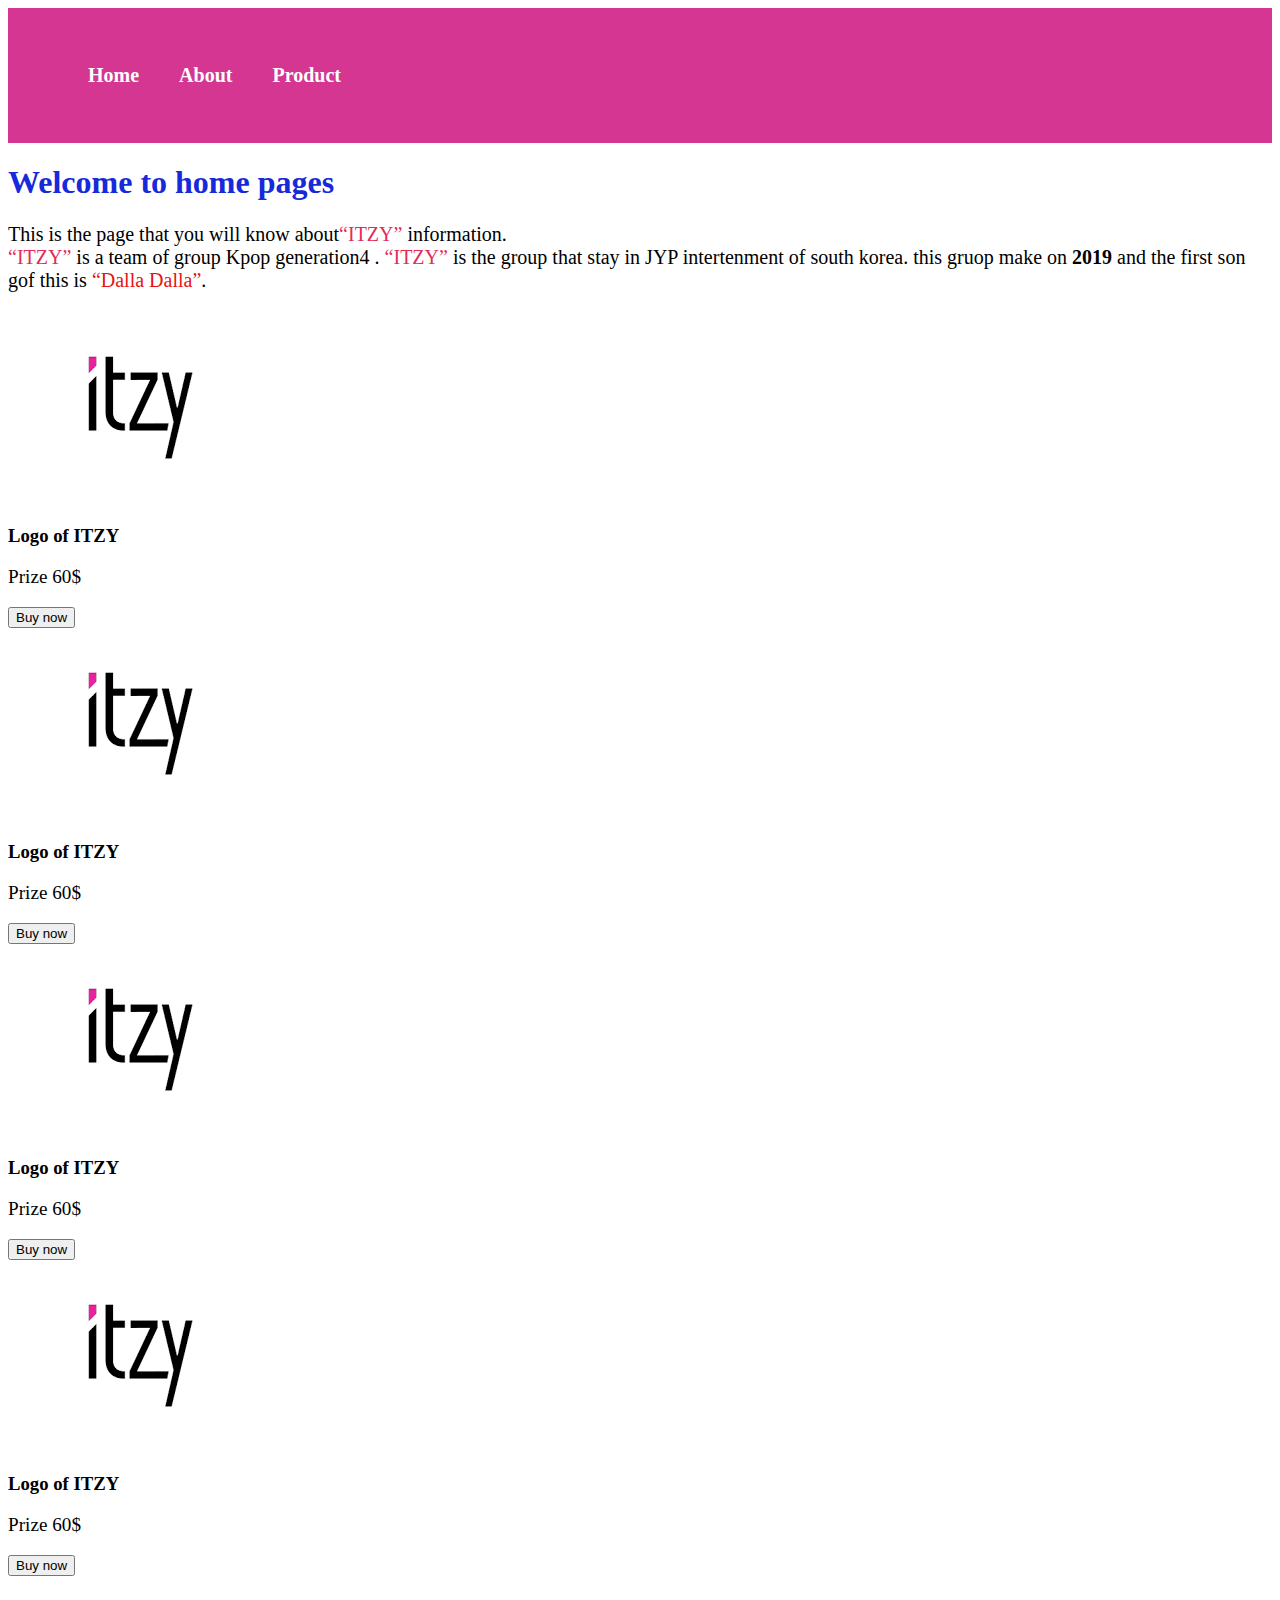
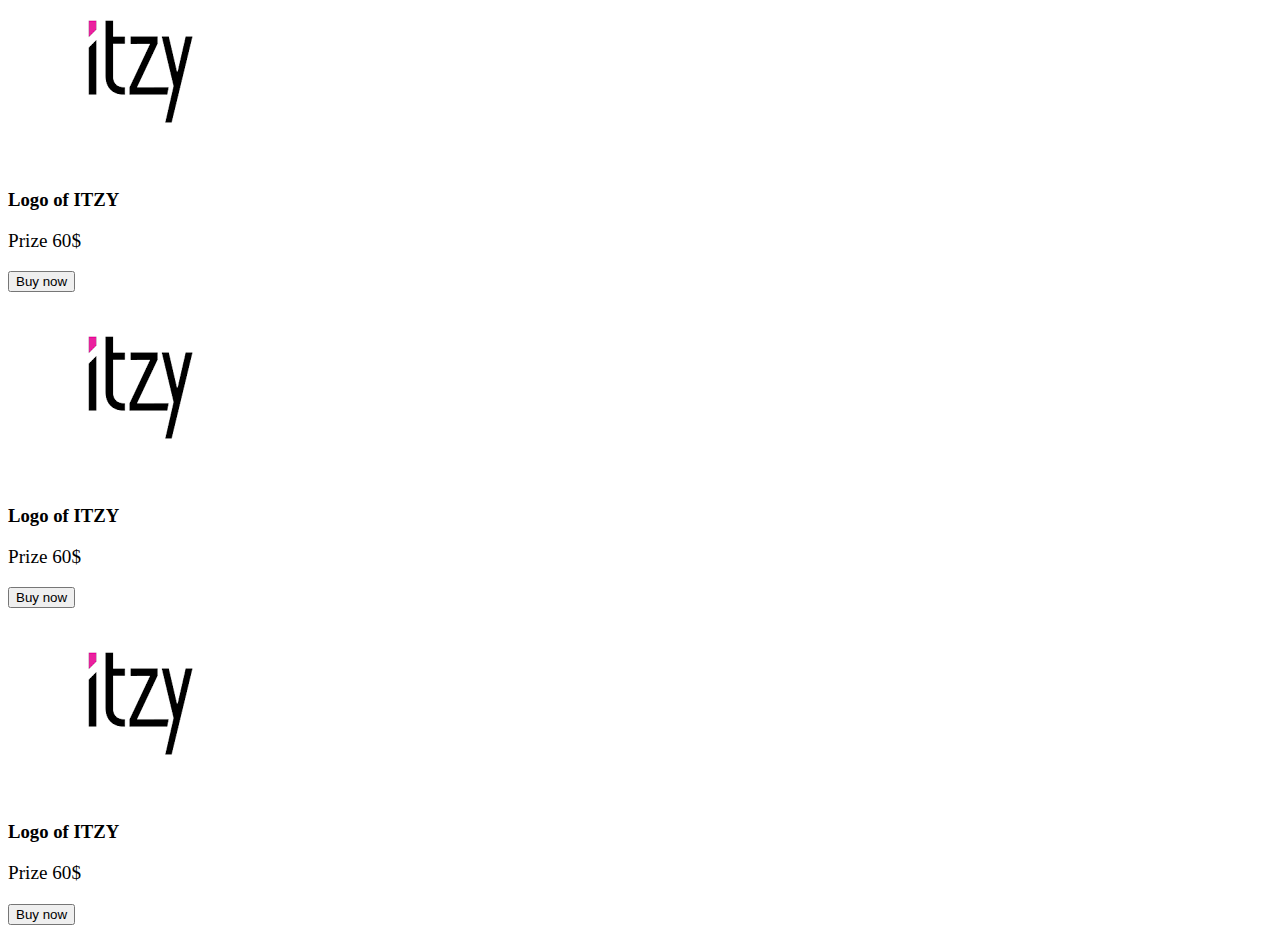
<file: senior Sina/week1/index.html>
<!DOCTYPE html>
<html lang="en">
<head>
    <meta charset="UTF-8">
    <meta name="viewport" content="width=device-width, initial-scale=1.0">
    <title>website</title>
    <link rel="stylesheet" href="./CSS/style.css">
</head>
<body>
    <!-- this is navbar -->
     <nav class="Navbar">
        <ul>
            <li><a href="#">Home</a></li>
            <li><a href="./pages/about.html"> About </a></li>
            <li><a href="./pages/product.html">Product </a></li>
        </ul>
     </nav>
     <h1 id="green"> Welcome to home pages</h1>
     <p id="ee">This is the page that you will know about<q id="red">ITZY</q> information. <br> <q id="red">ITZY</q> is a team of group Kpop generation4 . <q id="red">ITZY</q> is the group that stay in JYP intertenment of south korea. this gruop make on <b>2019</b> and the first son gof this is <q id="brue">Dalla Dalla</q>. </p>

     <!-- section -->
      <section class="Allbum">
        <div class=" Stick card">
            <img src="./img/download.png" alt="Itzy pic">
            <h3>Logo of ITZY</h3>
            <p>Prize 60$</p>
            <button> Buy now</button>

        </div>
        <div class=" Stick card">
            <img src="./img/download.png" alt="Itzy pic">
            <h3>Logo of ITZY</h3>
            <p>Prize 60$</p>
            <button> Buy now</button>

        </div>
        <div class=" Stick card">
            <img src="./img/download.png" alt="Itzy pic">
            <h3>Logo of ITZY</h3>
            <p>Prize 60$</p>
            <button> Buy now</button>

        </div>
        <div class=" Stick card">
            <img src="./img/download.png" alt="Itzy pic">
            <h3>Logo of ITZY</h3>
            <p>Prize 60$</p>
            <button> Buy now</button>

        </div>
        </div>
        <div class=" Stick card">
            <img src="./img/download.png" alt="Itzy pic">
            <h3>Logo of ITZY</h3>
            <p>Prize 60$</p>
            <button> Buy now</button>

        </div>
        </div>
        <div class=" Stick card">
            <img src="./img/download.png" alt="Itzy pic">
            <h3>Logo of ITZY</h3>
            <p>Prize 60$</p>
            <button> Buy now</button>

        </div>
        </div>
        <div class=" Stick card">
            <img src="./img/download.png" alt="Itzy pic">
            <h3>Logo of ITZY</h3>
            <p>Prize 60$</p>
            <button> Buy now</button>

        </div>
        

      </section>
</body>
</html>
</file>
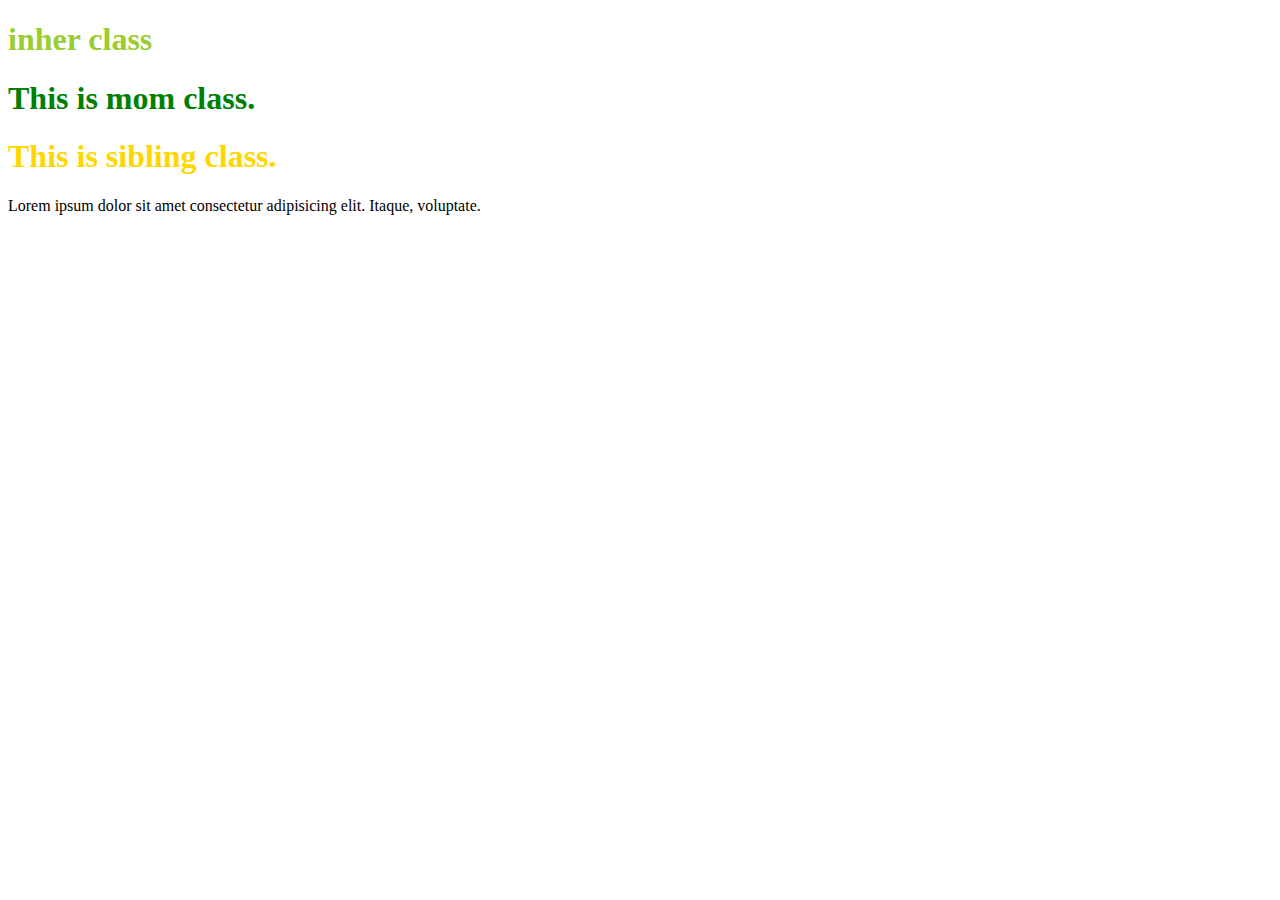
<file: senior Sina/week2/index.html>
<!DOCTYPE html>
<html lang="en">
<head>
    <meta charset="UTF-8">
    <meta name="viewport" content="width=device-width, initial-scale=1.0">
    <title>Document</title>
    <link rel="stylesheet" href="./CSS/style.css">
</head>
    <!-- <style>

     h1{
      
        padding:50px;
        border: 3px solid;
        border-color: aqua;
        text-align: center;
        /* margin: auto; */
     }
     #h1{
        padding:50px;
        border: 3px solid;
        border-color: brown;
        text-align: center;
        margin-top: 20px;


     }
     .countainer{
            padding: 20px;
            background-color: yellow;
            padding-bottom: 30px;
            margin: auto;
            width: 90%;
            margin-top: 18px;
     }
    </style> -->
<body>
    <!-- <div class="countainer">
        <h1>Welcome to IT club</h1>
        <h1 id="h1">Welcome to IT club</h1>
    </div> -->
    <div class="inher">
        <h1>inher class</h1>
        <div class="mom">
            <h1>This is mom class.</h1>
            <div class="sibling">
                <h1>This is sibling class.</h1>
                <p>Lorem ipsum dolor sit amet consectetur adipisicing elit. Itaque, voluptate.</p>
            </div>
        </div>
    </div>
</body>
</html>
</file>
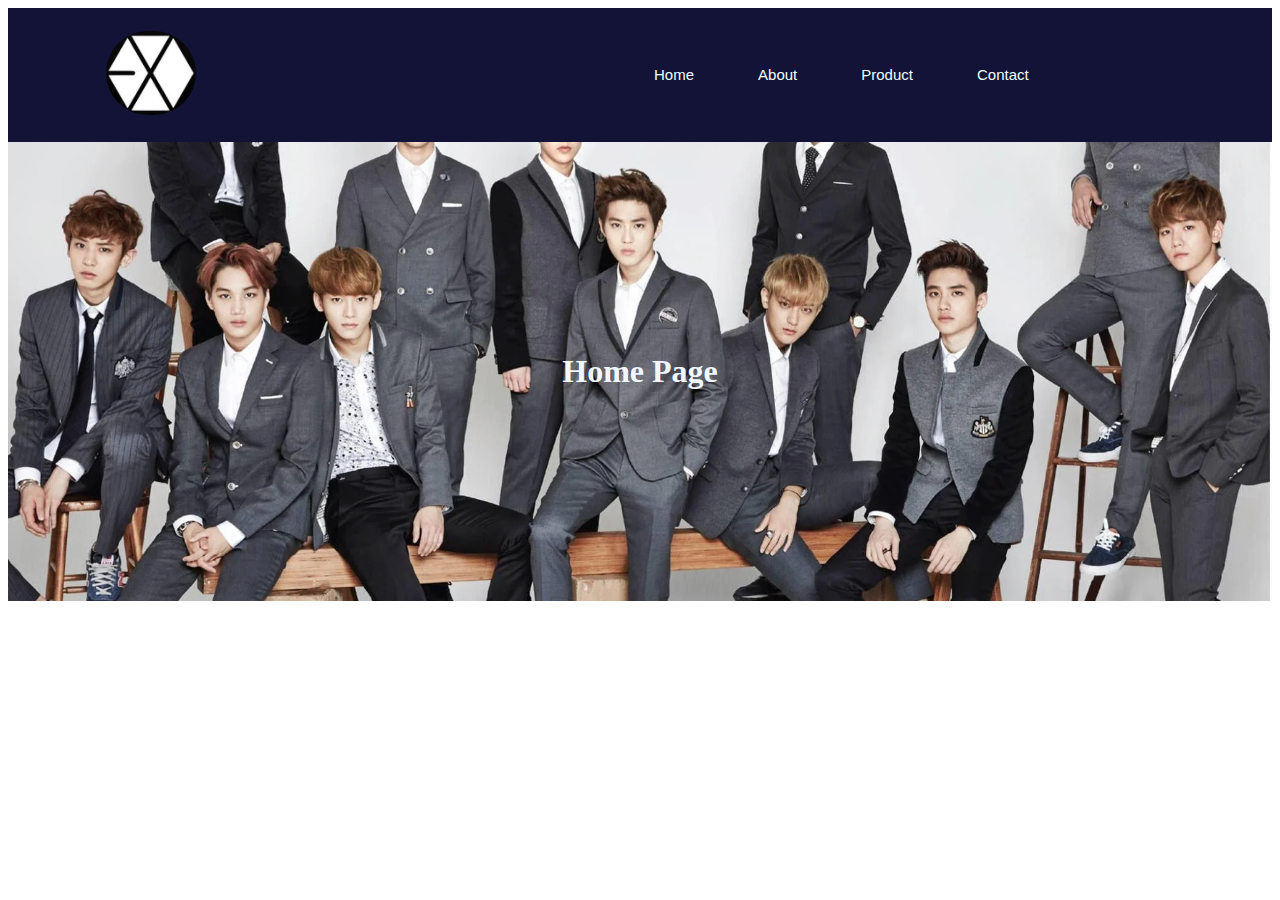
<file: senior Sina/week2/new project/index.html>
<!DOCTYPE html>
<html lang="en">

<head>
    <meta charset="UTF-8">
    <meta name="viewport" content="width=device-width, initial-scale=1.0">
    <title>New project</title>
    <link rel="stylesheet" href="./CSS/style.css">

</head>

<body>
    <nav class="navbar-conten">
        <div class="logo">
            <img src="[data-uri]"
                alt="logo">
        </div>
        <div class="link-pages">
            <ul>
                <li>
                    <a href="#">Home</a>
                    <a href="./pages/about.html">About</a>
                    <a href="./pages/product.html">Product</a>
                    <a href="./pages/contact.html">Contact</a>
                </li>
            </ul>
        </div>
    </nav>
    <header class="hearder">
    <div class="header-title">
        <h1>Home Page</h1>
    </div>
    </header>
    <section class="section"></section>
    <footer class="footer"></footer>
</body>

</html>
</file>
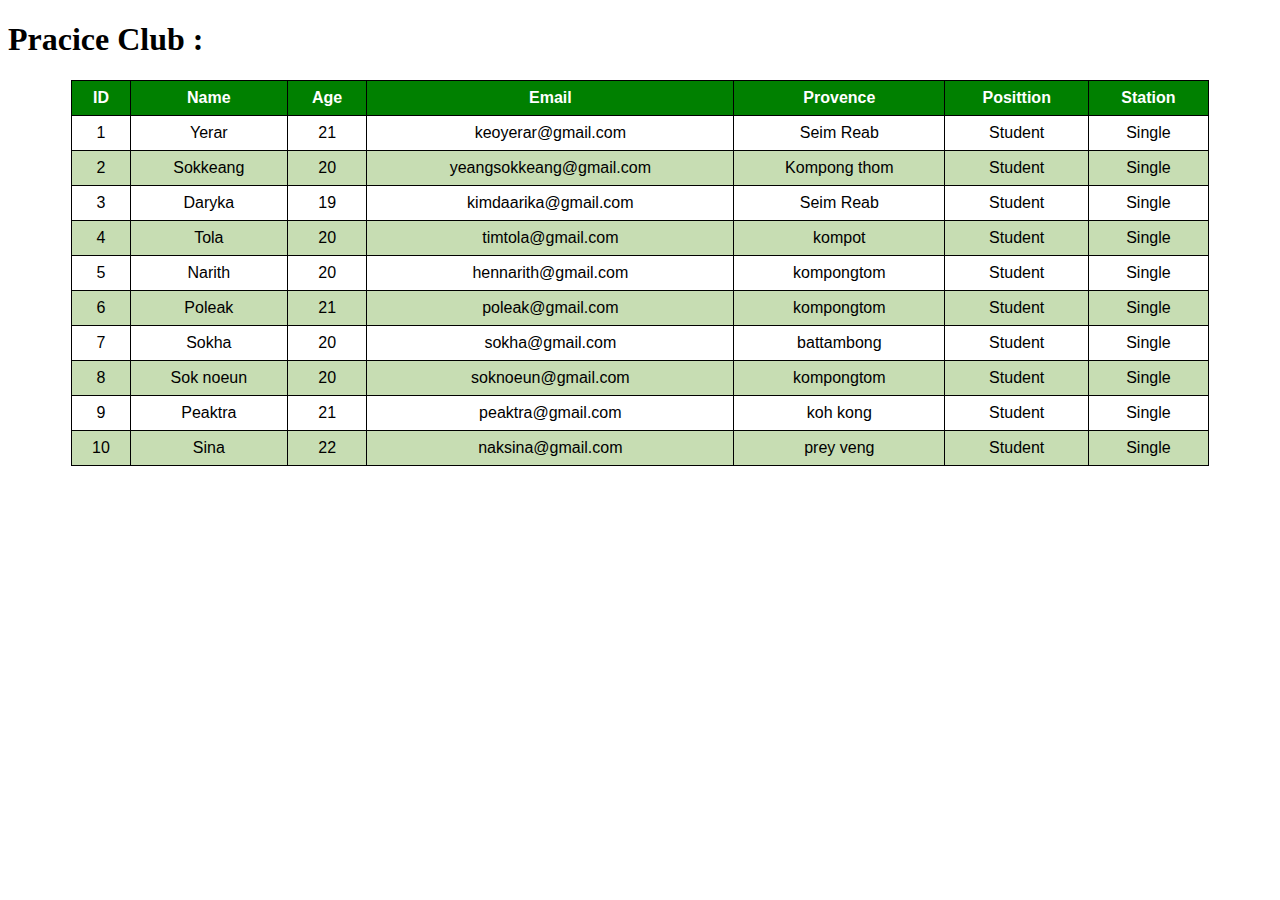
<file: senior Sina/week3/practise/index.html>
<!DOCTYPE html>
<html lang="en">
<head>
    <meta charset="UTF-8">
    <meta name="viewport" content="width=device-width, initial-scale=1.0">
    <title>Practice table :</title>
    <link rel="stylesheet" href="./CSS/style.css">
</head>
<body>
    <h1>Pracice Club :</h1>
    <table>

    <thead>
        <tr>
            <th>ID</th>
            <th>Name</th>
            <th>Age</th>
            <th>Email</th>
            <th>Provence</th>
            <th>Posittion</th>
            <th>Station</th>
            
        </tr>
    </thead>
    <tbody>
        <tr>
            <td>1</td>
            <td>Yerar</td>
            <td>21</td>
            <td>keoyerar@gmail.com</td>
            <td>Seim Reab</td>
            <td>Student</td>
            <td>Single</td>
          
        </tr>
        <tr>
            <td>2</td>
            <td>Sokkeang</td>
            <td>20</td>
            <td>yeangsokkeang@gmail.com</td>
            <td>Kompong thom</td>
            <td>Student</td>
            <td>Single</td>
          
        </tr>
        <tr>
            <td>3</td>
            <td>Daryka</td>
            <td>19</td>
            <td>kimdaarika@gmail.com</td>
            <td>Seim Reab</td>
            <td>Student</td>
            <td>Single</td>
          
        </tr>
        <tr>
            <td>4</td>
            <td>Tola</td>
            <td>20</td>
            <td>timtola@gmail.com</td>
            <td>kompot</td>
            <td>Student</td>
            <td>Single</td>
          
        </tr>
        <tr>
            <td>5</td>
            <td>Narith</td>
            <td>20</td>
            <td>hennarith@gmail.com</td>
            <td>kompongtom</td>
            <td>Student</td>
            <td>Single</td>
          
        </tr>
        <tr>
            <td>6</td>
            <td>Poleak</td>
            <td>21</td>
            <td>poleak@gmail.com</td>
            <td>kompongtom</td>
            <td>Student</td>
            <td>Single</td>
          
        </tr>
        <tr>
            <td>7</td>
            <td>Sokha</td>
            <td>20</td>
            <td>sokha@gmail.com</td>
            <td>battambong</td>
            <td>Student</td>
            <td>Single</td>
          
        </tr>
        <tr>
            <td>8</td>
            <td>Sok noeun</td>
            <td>20</td>
            <td>soknoeun@gmail.com</td>
            <td>kompongtom</td>
            <td>Student</td>
            <td>Single</td>
          
        </tr>
        <tr>
            <td>9</td>
            <td>Peaktra</td>
            <td>21</td>
            <td>peaktra@gmail.com</td>
            <td>koh kong</td>
            <td>Student</td>
            <td>Single</td>
          
        </tr>
        <tr>
            <td>10</td>
            <td>Sina</td>
            <td>22</td>
            <td>naksina@gmail.com</td>
            <td>prey veng</td>
            <td>Student</td>
            <td>Single</td>
          
        </tr>
      
    </tbody>
    </table>
</body>
</html>
</file>
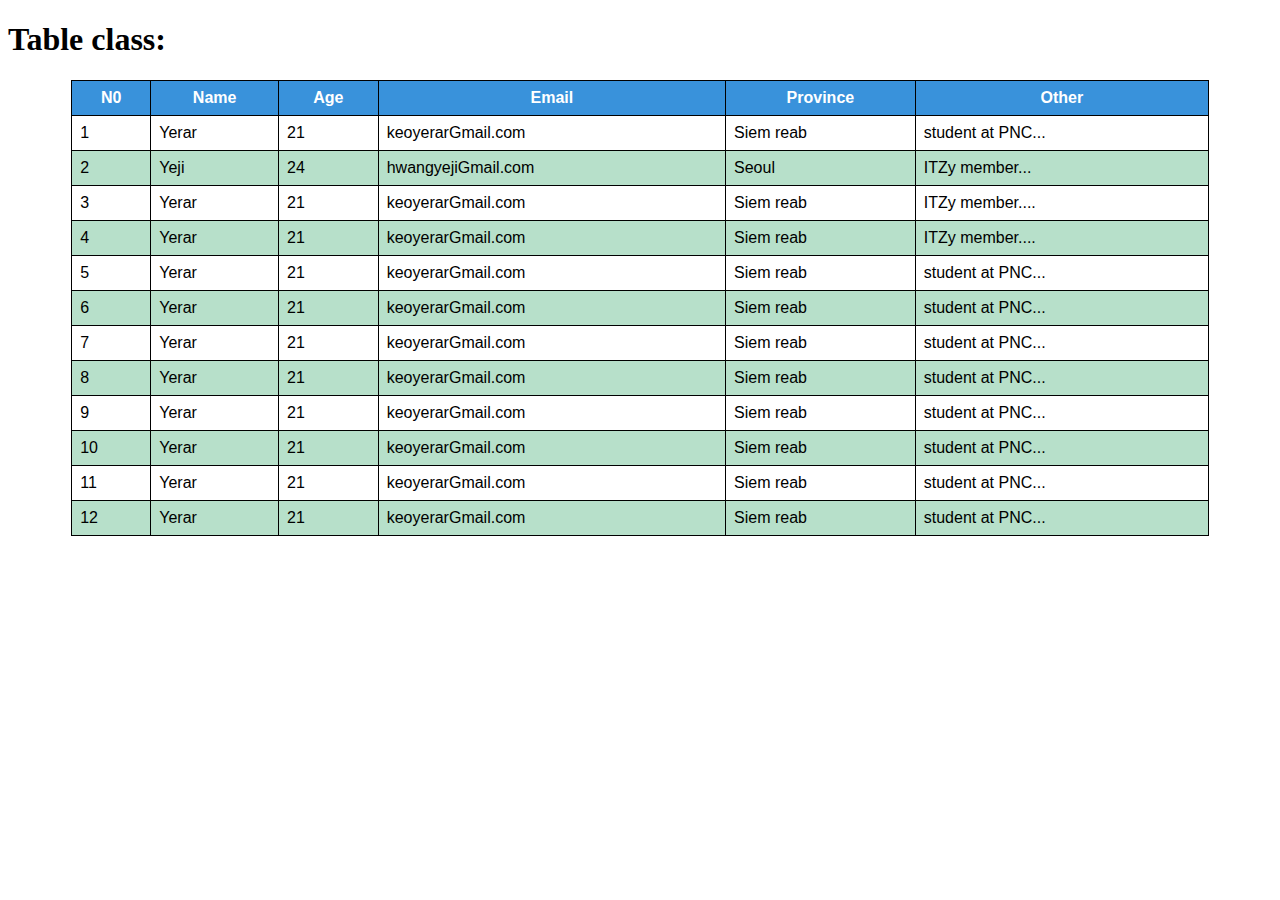
<file: senior Sina/week3/indext.html>
<!DOCTYPE html>
<html lang="en">
<head>
    <meta charset="UTF-8">
    <meta name="viewport" content="width=device-width, initial-scale=1.0">
    <title>Document</title>
    <link rel="stylesheet" href="./CSS/style.css">
</head>
<body>
    <h1>Table class:</h1>
    <table>
        <thead>
            <tr>
                <th>N0</th>
                <th>Name</th>
                <th>Age</th>
                <th>Email</th>
                <th>Province</th>
                <th>Other</th>
            </tr>
        </thead>
        <tbody>
            <tr>
                <td>1</td>
                <td>Yerar</td>
                <td>21</td>
                <td>keoyerarGmail.com</td>
                <td>Siem reab</td>
                <td>student at PNC...</td>
            </tr>
            <tr>
                <td>2</td>
                <td>Yeji</td>
                <td>24</td>
                <td>hwangyejiGmail.com</td>
                <td>Seoul</td>
                <td>ITZy member...</td>
            </tr>
            <tr>
                <td>3</td>
                <td>Yerar</td>
                <td>21</td>
                <td>keoyerarGmail.com</td>
                <td>Siem reab</td>
                <td>ITZy member....</td>
            </tr>
            <tr>
                <td>4</td>
                <td>Yerar</td>
                <td>21</td>
                <td>keoyerarGmail.com</td>
                <td>Siem reab</td>
                <td>ITZy member....</td>
            </tr>
            <tr>
                <td>5</td>
                <td>Yerar</td>
                <td>21</td>
                <td>keoyerarGmail.com</td>
                <td>Siem reab</td>
                <td>student at PNC...</td>
            </tr>
            <tr>
                <td>6</td>
                <td>Yerar</td>
                <td>21</td>
                <td>keoyerarGmail.com</td>
                <td>Siem reab</td>
                <td>student at PNC...</td>
            </tr>
            <tr>
                <td>7</td>
                <td>Yerar</td>
                <td>21</td>
                <td>keoyerarGmail.com</td>
                <td>Siem reab</td>
                <td>student at PNC...</td>
            </tr>
            <tr>
                <td>8</td>
                <td>Yerar</td>
                <td>21</td>
                <td>keoyerarGmail.com</td>
                <td>Siem reab</td>
                <td>student at PNC...</td>
            </tr>
            <tr>
                <td>9</td>
                <td>Yerar</td>
                <td>21</td>
                <td>keoyerarGmail.com</td>
                <td>Siem reab</td>
                <td>student at PNC...</td>
            </tr>
            <tr>
                <td>10</td>
                <td>Yerar</td>
                <td>21</td>
                <td>keoyerarGmail.com</td>
                <td>Siem reab</td>
                <td>student at PNC...</td>
            </tr>
            <tr>
                <td>11</td>
                <td>Yerar</td>
                <td>21</td>
                <td>keoyerarGmail.com</td>
                <td>Siem reab</td>
                <td>student at PNC...</td>
            </tr>
            <tr>
                <td>12</td>
                <td>Yerar</td>
                <td>21</td>
                <td>keoyerarGmail.com</td>
                <td>Siem reab</td>
                <td>student at PNC...</td>
            </tr>
        </tbody> 
    </table>
    
</body>
</html>
</file>
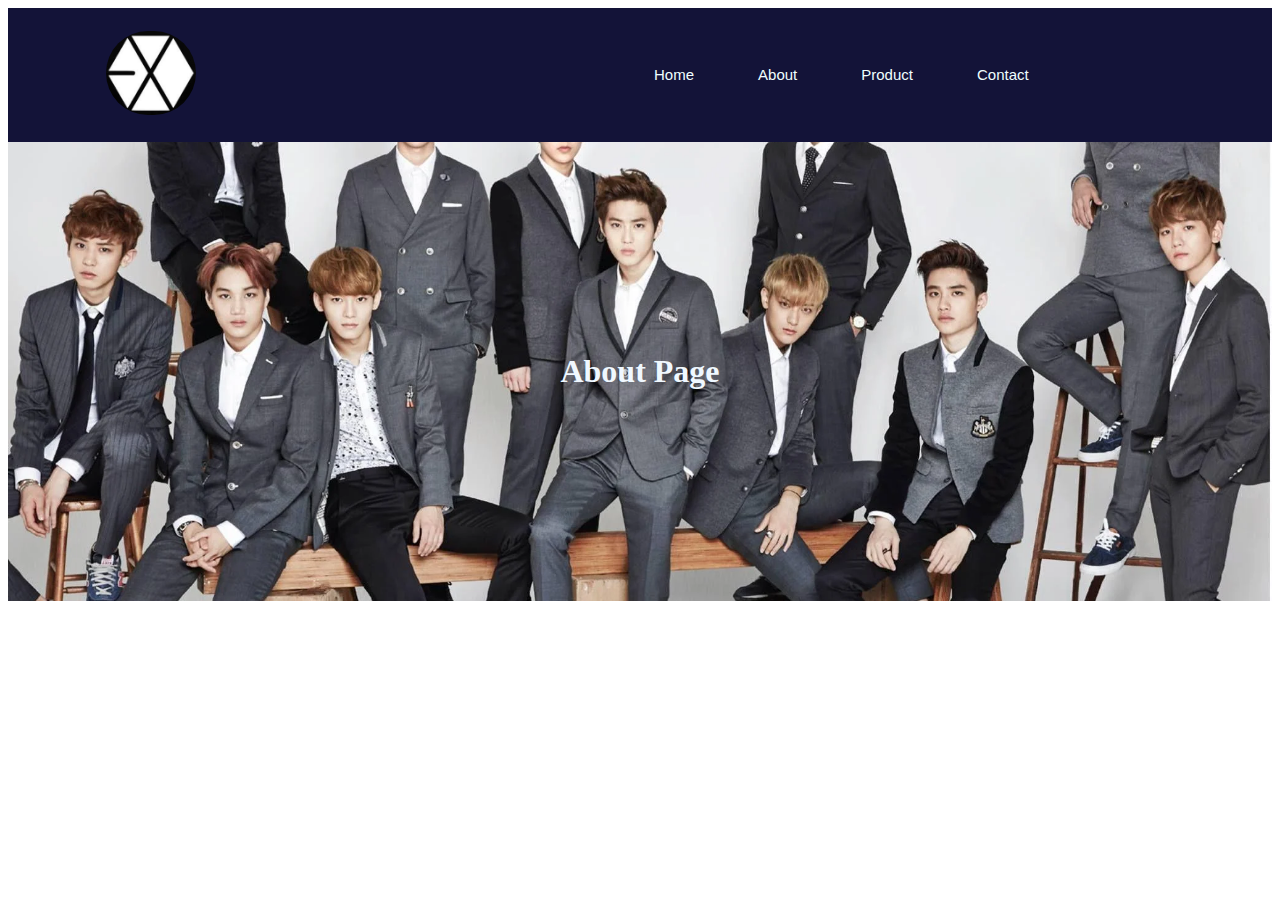
<file: senior Sina/week2/new project/pages/about.html>
<!DOCTYPE html>
<html lang="en">

<head>
    <meta charset="UTF-8">
    <meta name="viewport" content="width=device-width, initial-scale=1.0">
    <title>New project</title>
    <link rel="stylesheet" href="../CSS/style.css">

</head>

<body>
    <nav class="navbar-conten">
        <div class="logo">
            <img src="[data-uri]"
                alt="logo">
        </div>
        <div class="link-pages">
            <ul>
                <li>
                    <a href="../index.html">Home</a>
                    <a href="#">About</a>
                    <a href="./product.html">Product</a>
                    <a href="./contact.html">Contact</a>
                </li>
            </ul>
        </div>
    </nav>
    <header class="hearder">
    <div class="header-title">
        <h1>About Page</h1>
    </div>
    </header>
    <section class="section"></section>
    <footer class="footer"></footer>
</body>

</html>
</file>
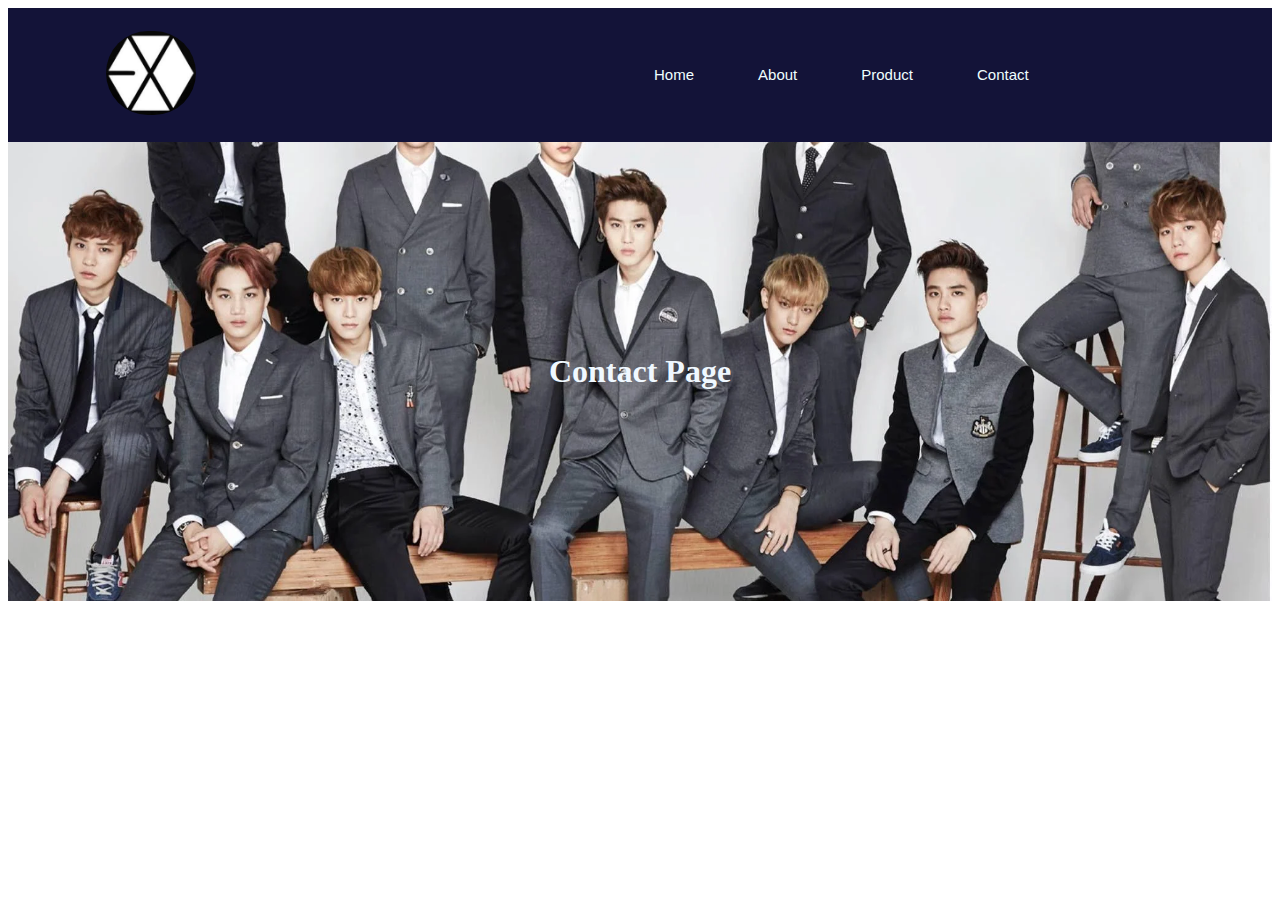
<file: senior Sina/week2/new project/pages/contact.html>
<!DOCTYPE html>
<html lang="en">

<head>
    <meta charset="UTF-8">
    <meta name="viewport" content="width=device-width, initial-scale=1.0">
    <title>New project</title>
    <link rel="stylesheet" href="../CSS/style.css">

</head>

<body>
    <nav class="navbar-conten">
        <div class="logo">
            <img src="[data-uri]"
                alt="logo">
        </div>
        <div class="link-pages">
            <ul>
                <li>
                    <a href="../index.html">Home</a>
                    <a href="./about.html">About</a>
                    <a href="./product.html">Product</a>
                    <a href="#">Contact</a>
                </li>
            </ul>
        </div>
    </nav>
    <header class="hearder">
    <div class="header-title">
        <h1>Contact Page</h1>
    </div>
    </header>
    <section class="section"></section>
    <footer class="footer"></footer>
</body>

</html>
</file>
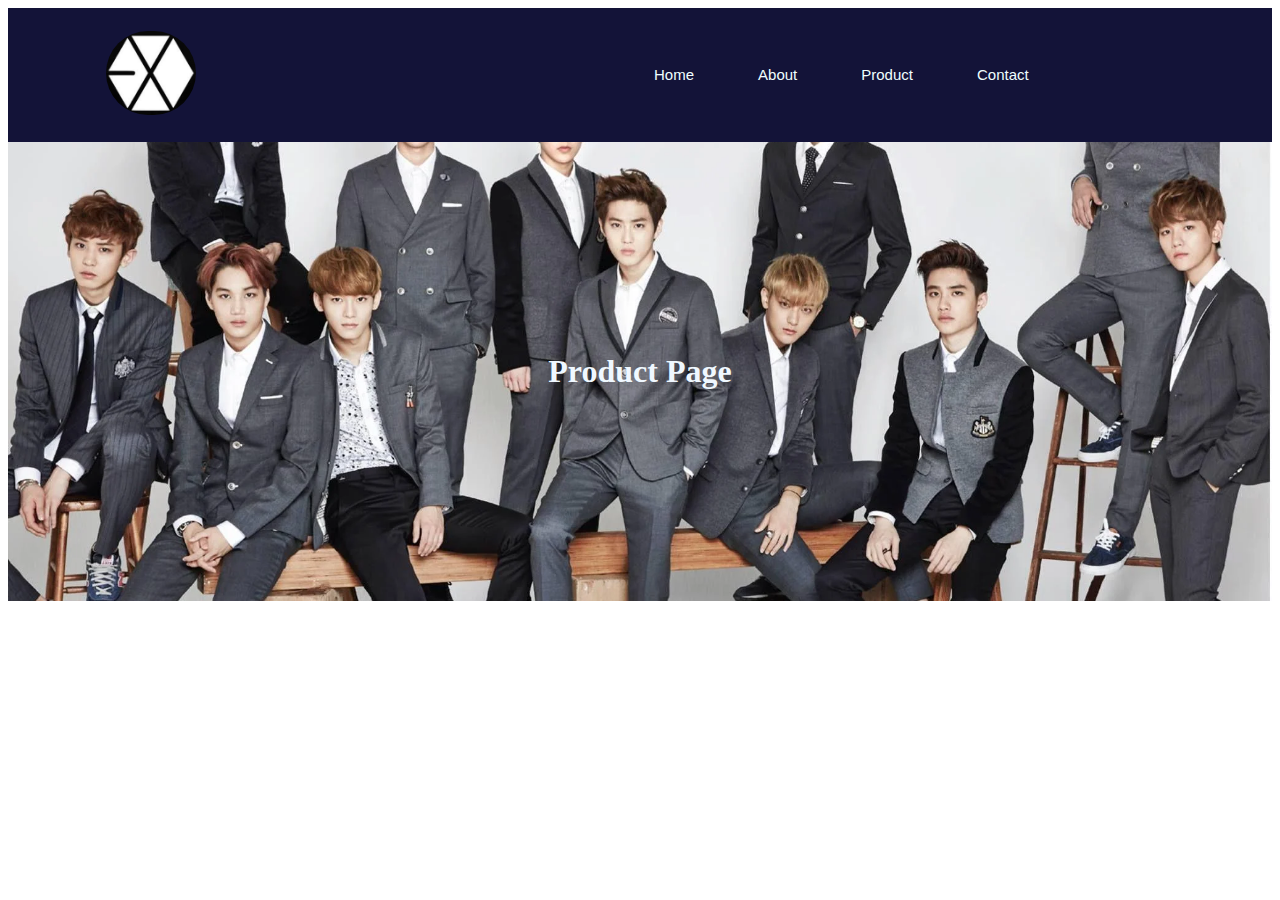
<file: senior Sina/week2/new project/pages/product.html>
<!DOCTYPE html>
<html lang="en">

<head>
    <meta charset="UTF-8">
    <meta name="viewport" content="width=device-width, initial-scale=1.0">
    <title>New project</title>
    <link rel="stylesheet" href="../CSS/style.css">

</head>

<body>
    <nav class="navbar-conten">
        <div class="logo">
            <img src="[data-uri]"
                alt="logo">
        </div>
        <div class="link-pages">
            <ul>
                <li>
                    <a href="../index.html">Home</a>
                    <a href="./about.html">About</a>
                    <a href="#">Product</a>
                    <a href="./contact.html">Contact</a>
                </li>
            </ul>
        </div>
    </nav>
    <header class="hearder">
    <div class="header-title">
        <h1>Product Page</h1>
    </div>
    </header>
    <section class="section"></section>
    <footer class="footer"></footer>
</body>

</html>
</file>
<file: senior Sina/week1/CSS/style.css>
.Navbar{
    padding: 20px;
    background-color: rgb(212, 54, 146);


}
#green{
  color:rgb(22, 41, 219);
}
ul{
    display: flex;

}
.Navbar ul li{
   
    padding: 20px;
    list-style: none;
    justify-content: right;
    
}
.Navbar ul li a{
    text-decoration: none;
    color: #ffff;
    font-size:20px;
    font-weight: bolder;

}
#brue{
    color: rgb(233, 17, 17);
}
#red{
    color: rgb(226, 43, 89);
}
p{
    font-size: larger;
}
#ee{
    font-size: 20px;
}
</file>
<file: senior Sina/week2/CSS/style.css>
.inher .mom h1{
    color: green;
}
.inher .mom .sibling h1{
    color: gold;
}
.inher h1{
    color: yellowgreen;
}
</file>
<file: senior Sina/week2/new project/CSS/style.css>
.navbar-conten{
    padding: 12px;
    background-color: rgb(19, 19, 56);
    color: azure;
    display:flex;
    justify-content: space-around;
    align-items: center;

}
.navbar-conten .logo img{
  width: 90px;
  border-radius: 200px;  
  margin-left: -100px;

}
.navbar-conten .link-pages ul{
    list-style:none;
    padding: 30px;
}
.navbar-conten .link-pages ul li a{
    padding: 15px;
    text-decoration: none;
    color: azure;
    font-size: 15px;
    font-family: sans-serif;
    margin-left: 30px;
  
}
.hearder .header-title{
    padding: 15%;
    background:url('../image/lily.webp');
    background-position: center;
    background-size: cover;
}
.hearder .header-title h1{
    color: aliceblue;
    text-align: center;
   
}
</file>
<file: senior Sina/week3/practise/CSS/style.css>
table{
   width: 90%;
   border-collapse: collapse; 
   margin: auto;
}
th,td{
    font-size: 1rem;
    padding: 8px;
    border: 1px solid black;
    text-align: center;
    font-family: sans-serif;
}
th{
   
    background-color: green;
    color: white;
    font-weight: bold;
    
     
}
tr:nth-child(even){
    background-color: rgb(199, 221, 179);
}
tr:hover{
    background-color: rgb(210, 236, 168);
}
</file>
<file: senior Sina/week3/CSS/style.css>
table{
    width: 90%;
    border-collapse: collapse;
    margin: auto;
}

th ,td{
    border: 1px solid black;
    padding: 8px;
    font-size: 1rem;
    font-family: sans-serif;
}
th{
    background-color: rgb(57, 146, 219);
    color: white;
    font-weight: bold;

}
tr:nth-child(even){
    background-color: rgb(183, 224, 202);
}
tr:hover{
    background-color: antiquewhite;
}
</file>
